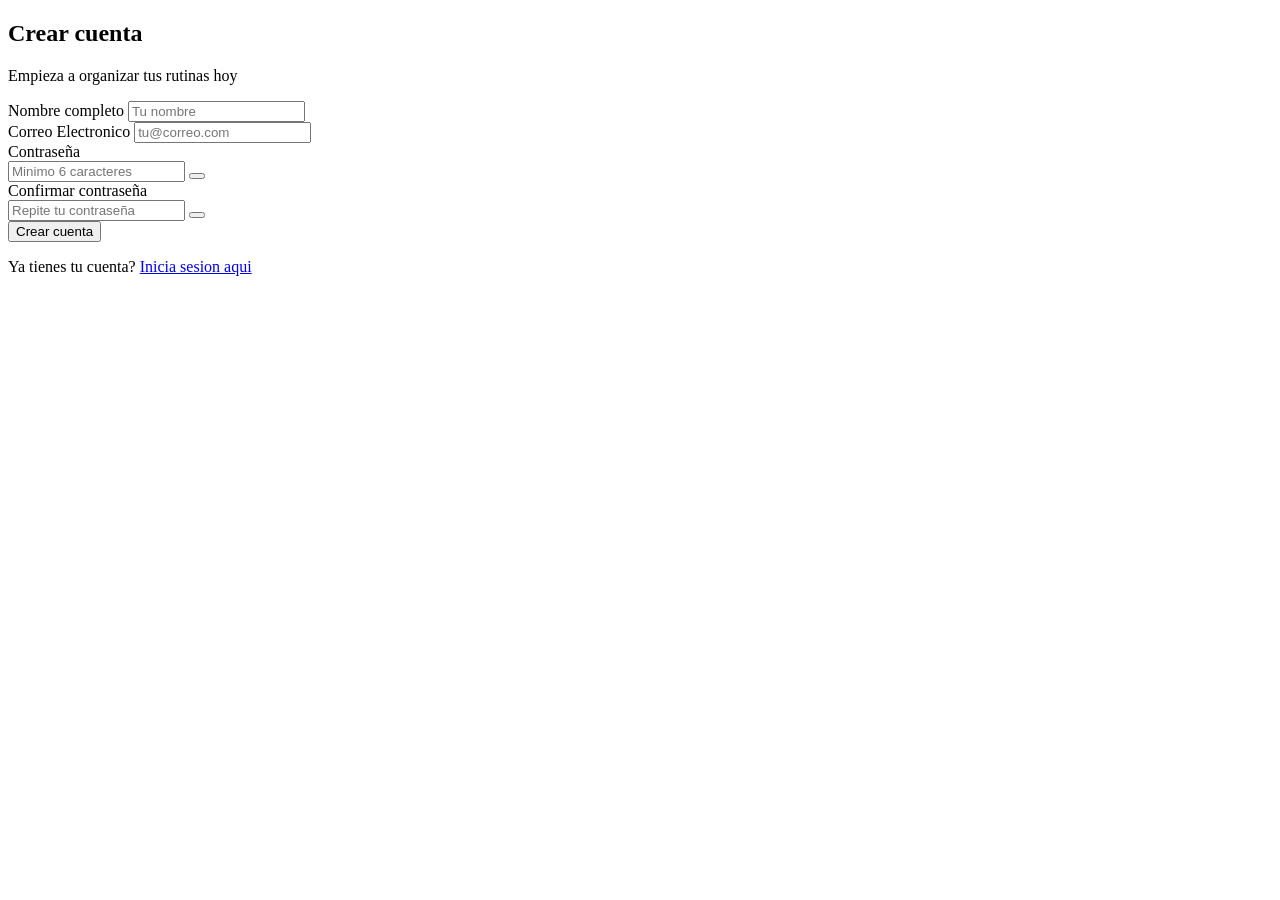
<file: registro.html>
<!DOCTYPE html>
<html lang="en">
<head>
    <meta charset="UTF-8">
    <meta name="viewport" content="width=device-width, initial-scale=1.0">
    <title>Mi registro de GlowDiary</title>
</head>
<body>

    <!--Tarjeta de registro formulario-->
    <div id="card-registro" class="layout-container">
        <div class="layout-header">
            <h2>Crear cuenta</h2>
            <p class="auth-subtitle">Empieza a organizar tus rutinas hoy </p>
        </div>

        <form id="form-registro">
            <!--Nombre completo-->
            <div class="input-group">
                <label for="reg-nombre">Nombre completo</label>
                <input type="text" id="reg-nombre" placeholder="Tu nombre" required>
            </div>
            <!--Correo electronico-->
            <div class="input-group">
                <label for="reg-email">Correo Electronico</label>
                <input type="text" id="reg-email" placeholder="tu@correo.com" required>
            </div>
            <!--Contrasenia con icono para revelar-->
            <div class="input-group">
                <label for="reg-password">Contraseña</label>
                <div class="passwrod'wrapper">
                    <input type="password" id="reg-password" placeholder="Minimo 6 caracteres" minlength="6" required>
                    <button type="button" class="btn-toggle-password" id="toggle-pass-1" aria-label="Mostrar contraseña">
                        <i data-lucide="eye"></i>
                    </button>
                </div>
            </div>
            <!--Confirmar contrasenia con icono-->
            <div class="input-group">
                <label for="reg-confirm-password">Confirmar contraseña</label>
                <div class="password-wrapper">
                    <input type="password" id="reg-confirm-password" placeholder="Repite tu contraseña" required>
                    <button type="button" class="btn-toggle-password" id="toggle-pass-2" aria-label="Mostrar contraseña">
                        <i data-lucide="eye"></i>
                    </button>
                </div>
            </div>

            <button type="submit" class="btn-primary">Crear cuenta</button>
        </form>
        <div class="auth-footer">
            <p>Ya tienes tu cuenta? <a href="#" id="link-ir-login">Inicia sesion aqui</a></p>
        </div>
    </div>
</body>
</html>
</file>
